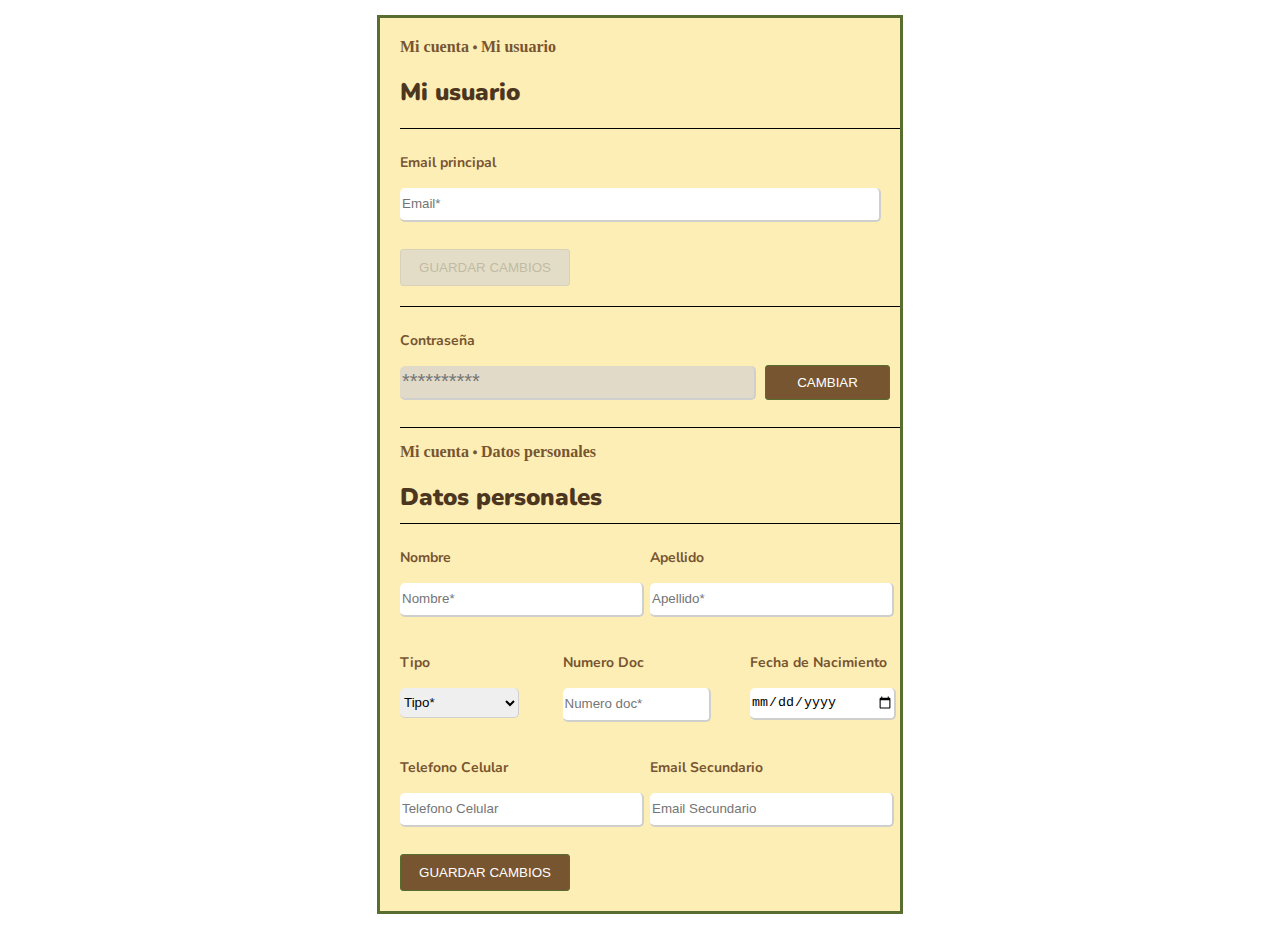
<file: html/datos-personales.html>
<!DOCTYPE html>
<html lang="en">

<head>
   <meta charset="UTF-8">
   <meta name="viewport" content="width=device-width, initial-scale=1.0">
   <title>Datos personales</title>
   <link rel="stylesheet" href="../css/estilos-datos-personales.css">
   <link rel="stylesheet" href="https://cdnjs.cloudflare.com/ajax/libs/font-awesome/5.15.4/css/all.min.css">
</head>

<body>
   <div class="form-caja">
      <div class="header">
         <a class="header-link" href="#">Mi cuenta</a>
         <i class="fas fa-solid fa-circle"></i>
         <a class="header-link" href="#">Mi usuario</a>
      </div>
      <form action="#" method="post">
         <div>
            <h2 class="h2-Mi-usuario"><b>Mi usuario</b></h2>
         </div>
         <div class="caja-email">
            <p class="p-email"><b> Email principal</b></p>
            <input id="email" type="email" class="input-ingreso-formato" placeholder="Email*" required>
            <label id="label-email" class="invisible" for="email"></label>
         </div>
         <div class="caja-boton-guardar-cambios">
            <input id = "btn-1" type="submit" class="boton-guardar-cambios-activado" value="GUARDAR CAMBIOS">
         </div>
      </form>
      <form id="form-password" action="#" method="post">
         <div class="caja-contraseña">
            <p class="p-password"><b>Contraseña</b></p>
            <input type="password" id ="input-password" class="input-password input-ingreso-formato" placeholder="**********">
            <input type="submit" class="boton-cambiar" value="CAMBIAR">
            <label for="input-password" id ="contenedor-mensaje-password"></label>
         </div>
      </form>
      <div class="separador">

      </div>
      <div class="header">
         <a class="header-link" href="#">Mi cuenta</a>
         <i class="fas fa-solid fa-circle"></i>
         <a class="header-link" href="#">Datos personales</a>
      </div>

      <form id = "form-inferior" action="#" method="post">
         <div class="datos-personales">
            <h2 class="h2-Mi-usuario"><b>Datos personales</b></h2>
         </div>
         <div class="caja-nombre-apellido">
            <div class="caja-p-input-nombre">
               <div class="caja-p-nombre">
                  <p class="p-email"><b>Nombre</b></p>
               </div>
               <div class="input-nombre">
                  <input id = "input-nombre" type="text" name="nombre" class="input-ingreso-formato" placeholder="Nombre*" required>
                  <label id = "contenedor-mensaje-nombre" for="input-nombre"></label>
               </div>
            </div>
            <div class="caja-p-input-apellido">
               <div class="caja-apellido">
                  <p class="p-email"><b>Apellido</b></p>
               </div>
               <div class="input-apellido">
                  <input id = "input-apellido" type="text" name="apellido" class="input-ingreso-formato" placeholder="Apellido*" required>
                  <label id = "contenedor-mensaje-apellido" for="input-apellido"></label>
               </div>
            </div>
         </div>
         <div class="caja-tipo-numero-doc-fecha-nac">
            <div class="caja-p-input-tipo">
               <div class="caja-p-tipo">
                  <p class="p-email"><b>Tipo</b></p>
               </div>
               <div class="input-tipo">
                  <select id="select-tipo" name="tipo" class="input-ingreso-formato" required>
                     <option value="0" >Tipo*</option>
                     <option value="1">DNI</option>
                     <option value="2">CI</option>
                     <option value="3">PASAPORTE</option>
                  </select>
                  <label id = "contenedor-mensaje-tipo" for="select-tipo"></label>
               </div>
            </div>
            <div class="caja-p-input-numero-doc">
               <div class="caja-numero-doc">
                  <p class="p-email"><b>Numero Doc</b></p>
               </div>
               <div class="input-numero-doc">
                  <input id= "input-documento" type="text" name="documento" class="input-ingreso-formato" placeholder="Numero doc*" required>
                  <label id = "contenedor-mensaje-documento" for="input-documento"></label>
               </div>
            </div>
            <div class="caja-p-input-fnac">
               <div class="caja-fnac">
                  <p class="p-email"><b>Fecha de Nacimiento</b></p>
               </div>
               <div class="input-fecha nac">
                  <input id = "input-nacimiento" type="date" name="fecha-nac" class="input-ingreso-formato" placeholder="Fecha de Nacimiento*" required>
                  <label id = "contenedor-mensaje-nacimiento" for="input-nacimiento"></label>
               </div>
            </div>
         </div>
         <div class="caja-tel-num-email-sec">
            <div class="caja-p-input-tel-num">
               <div class="caja-p-tel-num">
                  <p class="p-email"><b>Telefono Celular</b></p>
               </div>
               <div class="input-tel-num">
                  <input  id = "input-num-tel" type="text" name="num-telefono" class="input-ingreso-formato" placeholder="Telefono Celular" required>
                  <label id = "contenedor-mensaje-num-tel" for="input-num-tel"></label>
               </div>
            </div>
            <div class="caja-p-input-email-sec">
               <div class="caja-email-sec">
                  <p class="p-email"><b>Email Secundario</b></p>
               </div>
               <div class="input-email-sec">
                  <input id = 'input-email-secundario' name="email-secu" type="text" class="input-ingreso-formato" placeholder="Email Secundario">
                  <label id = "contenedor-mensaje-email-secundario" for="input-email-secundario"></label>
               </div>
            </div>
         </div>
         <div class="caja-boton-guardar-cambios">
            <input id = "btn-formulario-inferior" type="submit" name="guardar" class="boton-guardar-cambios-activado" value="GUARDAR CAMBIOS">
         </div>
      </form>
   </div>

   <script src="../js/datos-personales.js"></script>
</body>

</html>
</file>
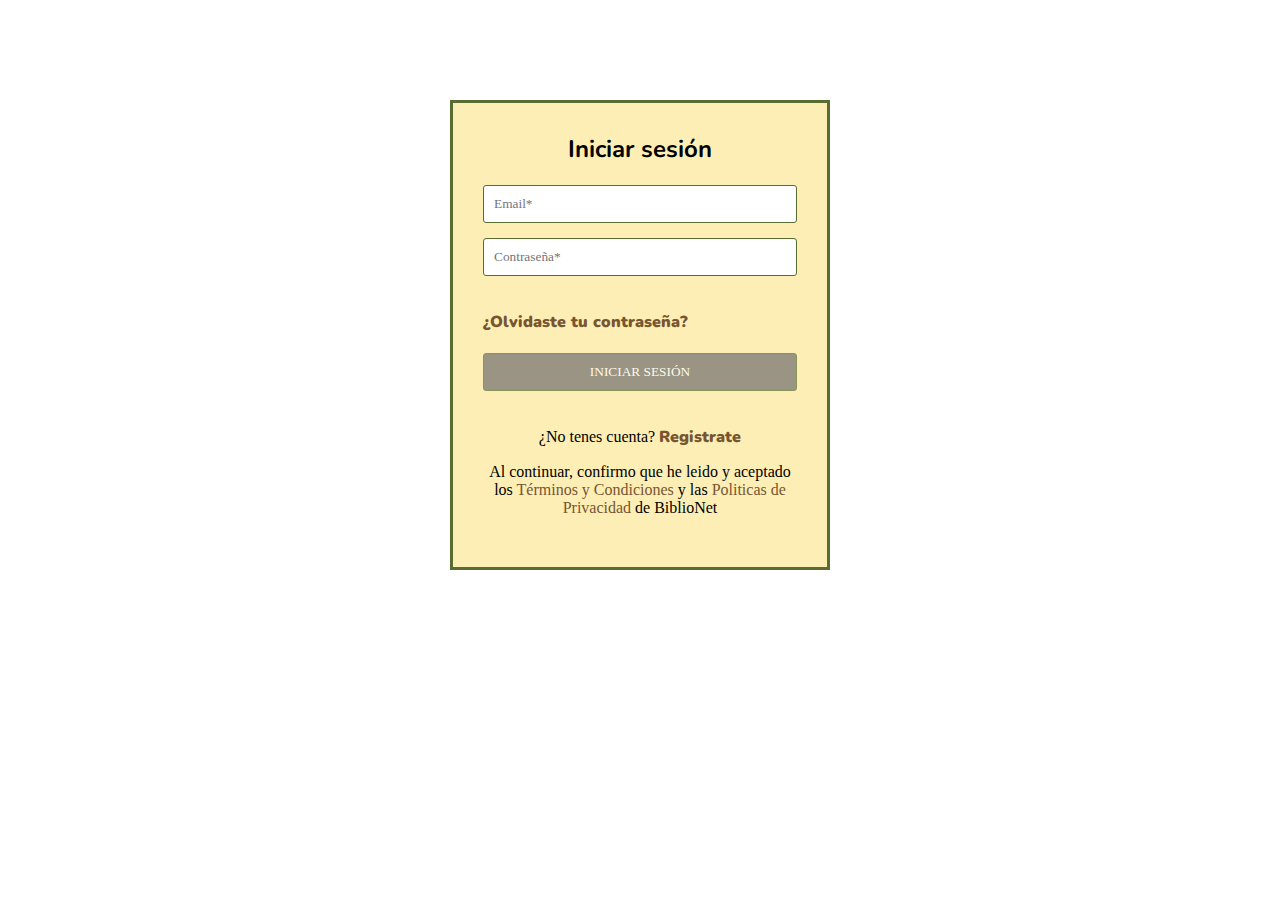
<file: html/login.html>
<!DOCTYPE html>
<html lang="en">
<head>
   <meta charset="UTF-8">
   <meta name="viewport" content="width=device-width, initial-scale=1.0">
   <link rel="stylesheet" href="../css/estilos-login.css">
   <link rel="stylesheet" href="../_core/css/temas_colores_fuentes.css">
   <link rel="icon" href="../assets/img/icono.ico">

   <title>BiblioNet - Registrarse</title>
</head>
<body>

   <form id="formulario">

      <div class="formulario-container-header form-container-centrado formulario-container">
         <h2>Iniciar sesión</h2>
      </div>

      <div class="formulario-container-input formulario-container">
         <input id="input-email" type="email"  placeholder="Email*">
         <label id="label-input-email" for="input-email"></label>

         <input id="input-contraseña" type="password"  placeholder="Contraseña*">
         <label id="label-input-contraseña" for="input-contraseña"></label>
      </div>

      <div class="formulario-container-olvidaste-tu-contraseña formulario-container">
         <a id="olvidaste-tu-contraseña" href="recuperar-password.html">
            ¿Olvidaste tu contraseña?
         </a>
      </div>

      <div class="formulario-container-input-2 formulario-container">
         <input id="input-submit" type="submit" value="INICIAR SESIÓN" disabled>
      </div>

      <div class="formulario-container-texto form-container-centrado formulario-container">
         <p id="no-tenes-cuenta">¿No tenes cuenta? 
            <a href="registrarse.html"> 
               Registrate
            </a>
         </p>
         <p id="terminos-y-condiciones">Al continuar, confirmo que he leido y aceptado los 
            <a href="#">Términos y Condiciones</a>
            y las 
            <a href="#" class="link"> Politicas de Privacidad </a> 
            de BiblioNet
         </p>
      </div>


      <script src="../js/login.js"></script>

   </form>
</body>
</html>
</file>
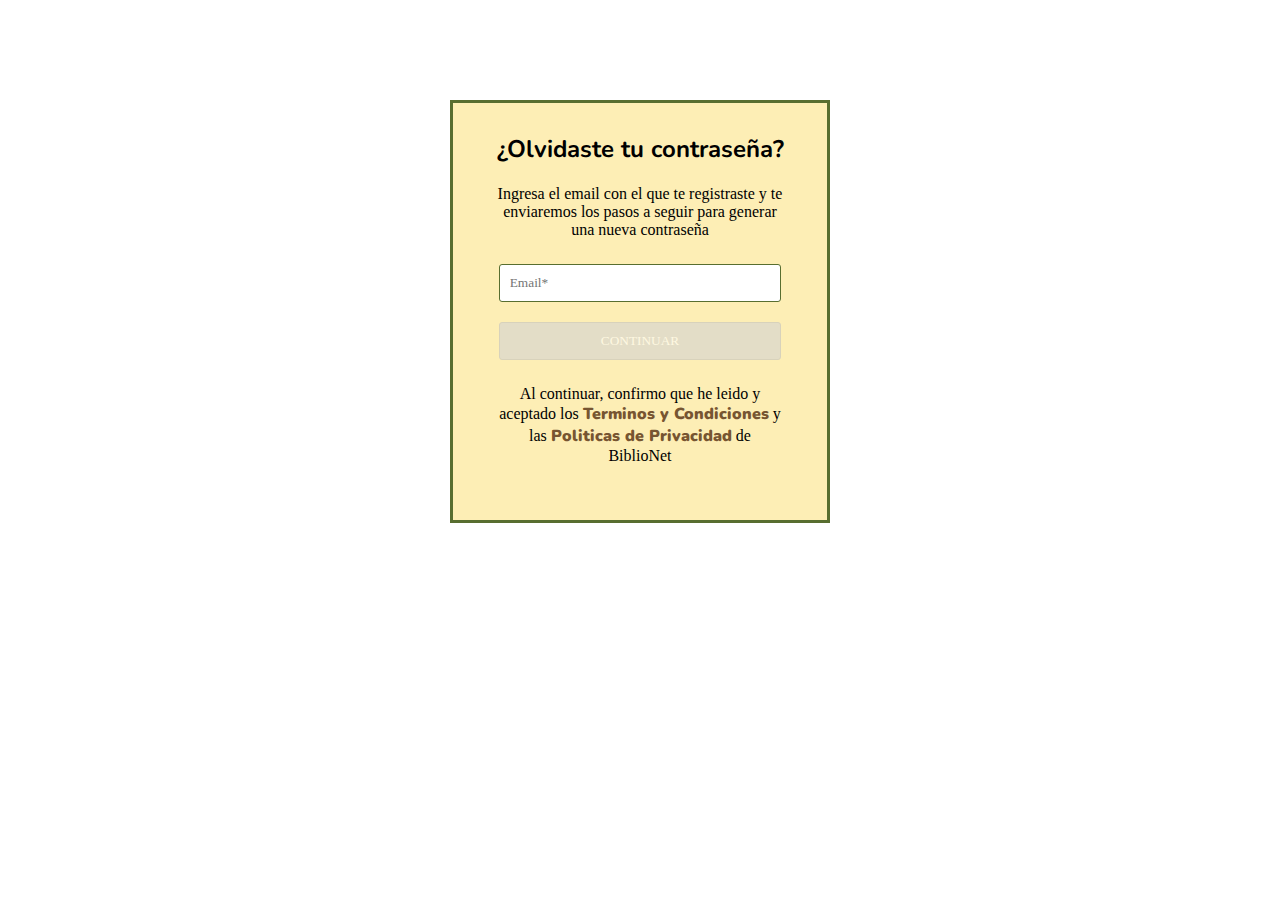
<file: html/recuperar-password.html>
<!DOCTYPE html>
<html lang="en">
<head>
   <meta charset="UTF-8">
   <meta name="viewport" content="width=device-width, initial-scale=1.0">
   <link rel="stylesheet" href="../css/estilos-recuperar-password.css">
   <link rel="icon" href="../assets/img/icono.ico">
   <title>Recuperar password</title>
</head>
<body>

   <form action="#" method="post">

      <div class="formulario">

            <h2 class="titulo-formulario">¿Olvidaste tu contraseña?</h2>
         
         <p class="descripcion">Ingresa el email con el que te registraste y te enviaremos los pasos a seguir para generar una nueva contraseña</p>

         <div class="campo-email">
            <input id="email" type="text" placeholder="Email*">
            <label class="invisible" id="info-email" for="email"></label> <!-- Modificado con js -->
         </div>
         
         <div class="boton-continuar">
            <input id="btn" type="submit" value="CONTINUAR" disabled>
         </div>
         
         <p class="terminos-politicas">Al continuar, confirmo que he leido y aceptado los <a href="#">Terminos y Condiciones</a> y las <a href="#">Politicas de Privacidad</a> de BiblioNet</p>

      </div>

      
   </form>
   <script src="../js/recuperar-password.js"></script>
</body>
</html>
</file>
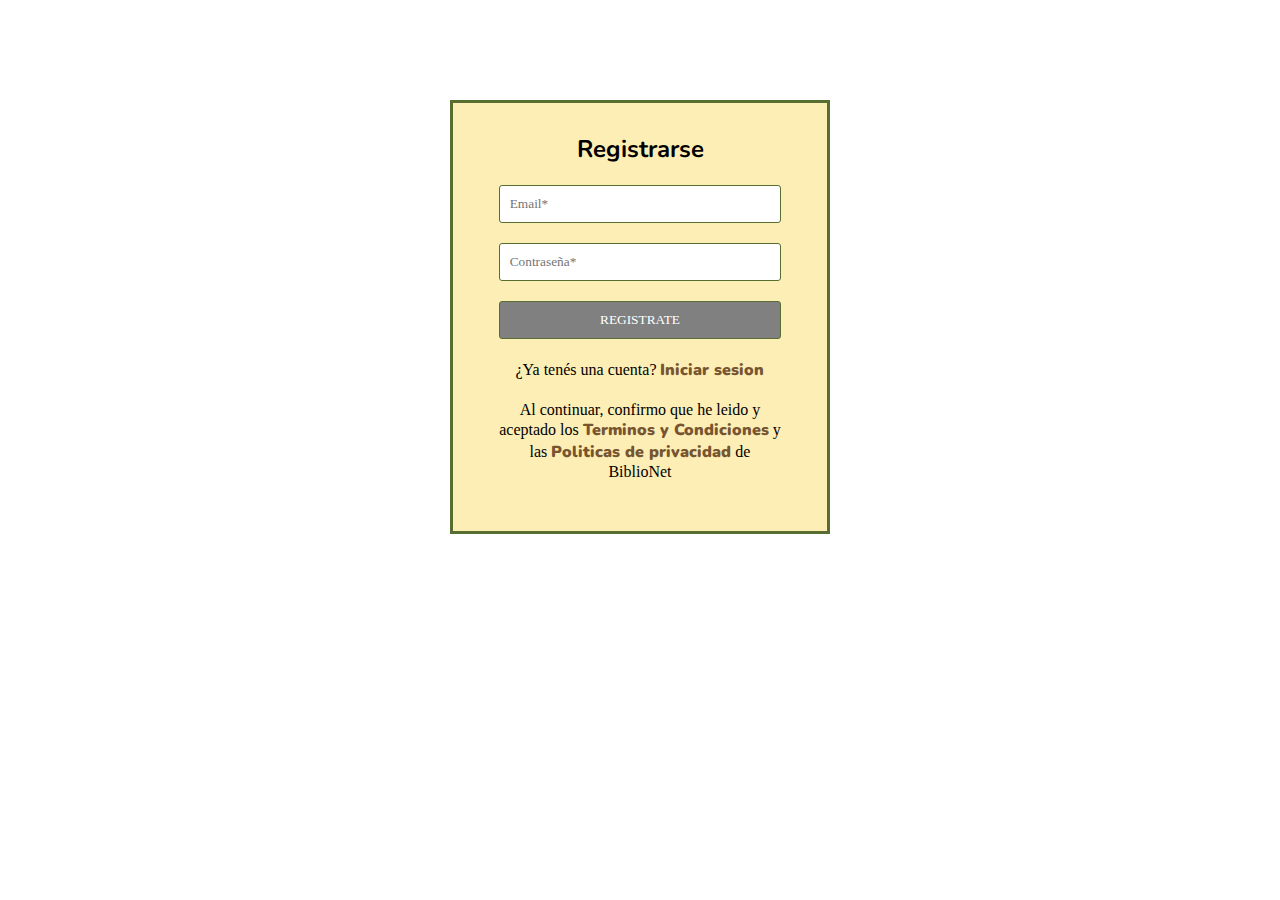
<file: html/registrarse.html>
<!DOCTYPE html>
<html lang="en">
<head>
   <meta charset="UTF-8">
   <meta name="viewport" content="width=device-width, initial-scale=1.0">
   <title>Registrarse</title>
   <link rel="stylesheet" href="../css/estilos-registrarse.css">

   <link rel="icon" href="../assets/img/icono.ico">
</head>
<body>
   <form  id= "registroForm" action="#">
   <div class="formulario">
      <div class="header">
         <h2>Registrarse</h2>
      </div>
      <div id= "input" class="caja">
      <input id="input-mail" type="text" placeholder="Email*" required>
      </div>
      <div id= "input" class="caja">
      <input id="input-contrasenia" type="password" placeholder="Contraseña*" required>
      </div>
      <div id="mensaje" class="error">  </div>
      <div class="caja">
      <input type="submit" id="boton-registrarse" class="boton-registrarse" value="REGISTRATE" disabled>
      </div>
      <div class="caja">
         <p class="parrafo-login">¿Ya tenés una cuenta? <a href="login.html"> Iniciar sesion</a></p> 
      
      </div>   
      <div class="caja">
         <p class="parrafo-footer">Al continuar, confirmo que he leido y aceptado los <a href="#">Terminos y Condiciones</a> y las <a href="#">Politicas de privacidad</a> de BiblioNet</p>
      </div>
   </div>
</form>


<script src="../js/registrarse.js"></script>
</body>
</html>
</file>
<file: css/estilos-datos-personales.css>
﻿@import url("../_core/css/temas_colores_fuentes.css");

.invisible{ /*usado para hacer desaparecer o aparecer el elemento con js*/
  display: none; 
}


.form-caja{
    width: 500px;
    padding: 20px;
    border: 3px solid var(--light-color-acento-2);
    margin: 15px auto;
    background: var(--light-color-fondo);
    padding-right: 0px;
 }

 .h2-Mi-usuario{
   font-family: "Nunito";
   color: var(--light-color-acento-3);
   font-weight: 900;
   margin-bottom: 0px;
}
 .p-email{
   font-family: "Nunito";
   font-size:14px;
   color: var(--light-color-acento-1);
   padding-top: 10px;
   padding-bottom: 2px;
 }
 .header-link{
   text-decoration: none;
   color: var(--light-color-acento-1);
    font-weight: 900;
    transition: all .2s;

 }
.caja-nombre-apellido{
   display: flex;
   flex-direction: row;
   justify-content: space-between;
}
 .caja-p-input-nombre{
   width: 50%;
  
 }
 .caja-p-input-apellido{
   width: 50%;

 }
 .caja-tipo-numero-doc-fecha-nac{
   display: flex;
   flex-direction: row;
   justify-content: space-between;
  
}
 .caja-p-input-tipo{
   width: 25%;
   
 }
 .caja-p-input-numero-doc{
   width: 30%;
  
 }
 .caja-p-input-fnac{
   width: 30%;
  
 }

 .caja-tel-num-email-sec{
   display: flex;
   flex-direction: row;
   justify-content: space-between;
}
 .caja-p-input-tel-num{
   width: 50%;
  
 }
 .caja-p-input-email-sec{
   width: 50%;
 }
 
 .caja-email{
   width: 100%;
    border-top: solid 1px;
    margin-top: 20px;
    margin-bottom: 15px;
    display: flex;
    flex-direction: column;

 }

 .datos-personales{
   padding-bottom: 10px;
   border-bottom: solid 1px;
 }

 .caja-contraseña{
  
    width: 100%;
    border-top: solid 1px;
    margin-top: 20px;
 }
 .input-Text{
    
    border: 1px solid var(--light-color-acento-2);
    border-radius: 3px;
    padding: 10px;
    width: 100%;
 }
 
 .input-ingreso-formato{
   width: 95%;
   height: 30px;
   border-radius: 5px;
   border-color: rgb(207, 207, 206);
   border-top: 0px;
   border-left: 0px;
   margin-bottom: 12px;

 }

 
 .boton-guardar-cambios-activado{
    background: var(--light-color-acento-1);
    border: 1px solid var(--light-color-acento-2);
    color: white;
    padding: 10px;
    width: 34%;
    border-radius: 3px;
    transition: all .2s;
 
 } 

 .boton-guardar-cambios-desactivado{
  background-color: #d3d3d3;
  color: #9a9a9a;
  border: 1px solid #c0c0c0;
  opacity: 0.6;
  padding: 10px;
  width: 34%;
  border-radius: 3px;

} 

 .input-password{
   width: 70%;
   height: 30px;
   border-radius: 5px;
   border-color: rgb(207, 207, 206);
   border-top: 0px;
   border-left: 0px;
   font-size: 20px;
   background-color: rgba(211, 209, 209, 0.685);
 }

 .p-password{
   font-family: "Nunito";
   font-size:14px;
   color: var(--light-color-acento-1);
   padding-top: 10px;
   padding-bottom: 2px;
 }

 .separador{
   border-top: solid 1px;
   width: 100%;
   margin-top: 15px;
   margin-bottom: 15px;
 }

 .p-nombre-appelido{
   display: flexbox;
 }
 .p-nombre-appelido > p {
   margin: 0;
 }
 .boton-guardar-cambios-activado:hover{
    background: var(--light-color-acento-2);
 }

 .input-password:hover{
   background: white;
}
 .boton-guardar-cambios:active{
    background: var(--light-color-acento-1);
 }

 .boton-cambiar{
   background: var(--light-color-acento-1);
   border: 1px solid var(--light-color-acento-2);
   color: white;
   padding: 9px;
   width: 25%;
   border-radius: 3px;
   transition: all .2s;

   position: relative;
   bottom: 1.7px;
   left: 5px;
 } 
 
 .boton-cambiar:hover{
    background: var(--light-color-acento-2);
 }
 
 .boton-cambiar:active{
    background: var(--light-color-acento-1);
 }
 
 .caja p a{
    text-decoration: none;
    color: var(--light-color-acento-1);
     font-weight: 900;
     transition: all .2s;
 }
 
 .caja p a:hover{
    text-shadow: 0 0 8px var(--light-color-acento-2);
 }

 .fa-circle{
  color: var(--light-color-acento-1);
  font-size: 4px;
  position: relative;
  bottom: 2.6px;
 }

 .input-error{
  border-color: red;
 }

 #btn-formulario-inferior {
    margin-top: 15px;
 }
</file>
<file: css/estilos-login.css>
@import url("../_core/css/temas_colores_fuentes.css");

*{
    margin: 0;
    padding: 0px;
    box-sizing: border-box;
    font-family: 'Nunito';
}

body a{
    text-decoration: none;

}
/**/
#formulario{
    width: 380px;
    padding: 30px;
    border: 3px solid var(--light-color-acento-2);
    margin: 100px auto;
    background: var(--light-color-fondo);
}


/*DIVS DEL FORMULARIO*/
#formulario div {
    margin-bottom: 20px;

}

.form-container-centrado{
    text-align: center;
}



.formulario-container-input{
    display: flex;
    flex-direction: column;
    align-items: center;

}

.formulario-container-input-2{
    display: flex;
    flex-direction: column;
    align-items: center;
}

/*EMAIL - CONTRASEÑA Y SUMBIT*/
.formulario-container-input input,
.formulario-container-input-2 input{
    border: 1px solid var(--light-color-acento-2);
    border-radius: 3px;
    padding: 10px;
    width: 100%;
}

/*EMAIL Y CONTRASEÑA*/
.formulario-container-input input{
    margin-bottom: 10px;
}

.formulario-container-input label{
    color: rgb(228, 49, 49);
    padding-bottom: 5px;
}




/* INPUT SUMBIT */
.formulario-container-input-2 input{
    background:rgb(111, 111, 111);
    opacity: .7;
    color: white;
}

.input-submit-verificado {
    background: green;
}


.formulario-container-texto #no-tenes-cuenta{
    padding: 15px;
}

.formulario-container-texto #no-tenes-cuenta a, 
.formulario-container-olvidaste-tu-contraseña #olvidaste-tu-contraseña{
    color: var(--light-color-acento-1);
    font-weight: 900;
    transition: all .2s;
}

.formulario-container-texto #terminos-y-condiciones a{
    color: var(--light-color-acento-1);
    transition: all .2s;
}





/* PSEUDOCLASES */

.formulario-container #olvidaste-tu-contraseña:hover,
.formulario-container #no-tenes-cuenta a:hover,
.formulario-container #terminos-y-condiciones a:hover{

    text-shadow: 0 0 8px var(--light-color-acento-2);
}


/* INPUT email y contraseña*/
.formulario-container-input input:focus{
    outline: var(--light-color-acento-2) 2px solid;
}

/* INPUT SUMBIT 
.formulario-container-input-2 input:hover{
    background: var(--light-color-acento-2);
}


/*.formulario-container-input-2 input:active{
    background: var(--light-color-acento-1);
}
*/



/* CLASES PARA EL JS*/
.submit-desactivado{
    background-color: rgb(170, 155, 155);
    color: rgb(100, 100, 100);
}
</file>
<file: _core/css/temas_colores_fuentes.css>
﻿/* URL Paleta de colores LIGHT: https://www.coloreasily.com/?colors=0e0a06-fdeeb5-775531-586e30-4c361f */
/* URL Paleta de colores DARK: https://www.coloreasily.com/?colors=e0e0e0-4c351f-e5cd6c-364e0d-6b4f1e */
@import url('https://fonts.googleapis.com/css2?family=Maitree');
@import url('https://fonts.googleapis.com/css2?family=Nunito');
@import url('https://fonts.googleapis.com/css2?family=Anaheim');

@font-face {
   font-family: 'Maitree';
   src: url('https://fonts.googleapis.com/css2?family=Maitree') ;
   }

   
@font-face {
   font-family: 'Nunito';
   src: url('https://fonts.googleapis.com/css2?family=Nunito') ;
   }

@font-face {
   font-family: 'Anaheim';
   src: url('https://fonts.googleapis.com/css2?family=Anaheim') ;
   }

:root {
   --light-color-texto:  #0e0a06  ;
   --light-color-fondo:  #fdeeb5 ;
   --light-color-acento-1:  #775531 ;
   --light-color-acento-2:  #586e30 ;
   --light-color-acento-3:  #4c361f ;
   --dark-color-texto:  #e0e0e0 ;
   --dark-color-fondo:  #4c351f ;
   --dark-color-acento-1:  #e5cd6c ;
   --dark-color-acento-2:  #364e0d ;
   --dark-color-acento-3:  #6b4f1e ;
}

 .light-theme {
   color:  #0e0a06  ;
   background-color:  #fdeeb5 ;
}

.dark-theme {
   color:  #e0e0e0 ;
   background-color:  #4c351f ;
}
</file>
<file: css/estilos-recuperar-password.css>
@import url("../_core/css/temas_colores_fuentes.css");

*{
   font-family: 'Nunito';
   margin: 0;
   padding: 0px;
   box-sizing: border-box;
}

.invisible{
   display: none;
}

.formulario{

   width: 380px;
   padding: 30px;
   border: 3px solid var(--light-color-acento-2);
   margin: 100px auto;
   background: var(--light-color-fondo);

}

.titulo-formulario{
   text-align: center;
   
}

.descripcion{

   width: 95%;
   margin: 20px auto;
   text-align: center;
}

.campo-email{

   margin-top: 25px;
   text-align: center;
   display: flex;
   flex-direction: column;
   align-items: center;
   gap: 10px;

}

.campo-email input{
   
   padding: 10px;
   width: 90%;
   border-radius: 3px;
   border: 1px solid var(--light-color-acento-2);
}

.campo-email label{

   color: red;

}

.boton-continuar{
   text-align: center;
   margin-top: 20px;
}

.boton-continuar input{

   padding: 10px;
   width: 90%;
   border-radius: 3px;
   background-color: var(--light-color-acento-1);
   color: white;
   border: 1px solid var(--light-color-acento-2);
   transition: all .2s;
}

.boton-continuar input:hover{
   background: var(--light-color-acento-2);
}

.boton-continuar input:active{
   background: var(--light-color-acento-1);
}

.terminos-politicas{
   width: 90%;
   margin: 25px auto;
   text-align: center;

}

.terminos-politicas a{

   text-decoration: none;
   font-weight: 900;
   color: var(--light-color-acento-1);
   transition: all .2s;
}

.terminos-politicas a:hover{
   text-shadow: 0 0 8px var(--light-color-acento-2);
}
</file>
<file: css/estilos-registrarse.css>
@import url("../_core/css/temas_colores_fuentes.css");

*{
   margin: 0px;
   padding: 0px;
   box-sizing: border-box;
   font-family: 'Nunito';
}

.formulario{
   width: 380px;
   padding: 30px;
   border: 3px solid var(--light-color-acento-2);
   margin: 100px auto;
   background: var(--light-color-fondo);
   text-align: center;
}

.header{
   text-align: center;
}

.caja{
 
   margin: 20px auto;
   width: 90%;
}

#input-mail{
   
   border: 1px solid var(--light-color-acento-2);
   border-radius: 3px;
   padding: 10px;
   width: 100%;
   
}

#input-contrasenia{
   
   border: 1px solid var(--light-color-acento-2);
   border-radius: 3px;
   padding: 10px;
   width: 100%;
   
}

.error{
   color: red;
}
.boton-registrarse{
   background: var(--light-color-acento-1);
   border: 1px solid var(--light-color-acento-2);
   color: white;
   padding: 10px;
   width: 100%;
   border-radius: 3px;
   transition: all .2s;

} 

.boton-registrarse:disabled {
   background-color: gray; /* Cambia el color a gris */
   cursor: not-allowed; /* Cambia el cursor para indicar que no se puede hacer clic */
}

.boton-registrarse:hover{
   background: var(--light-color-acento-2);
}

.boton-registrarse:active{
   background: var(--light-color-acento-1);
}

.caja p a{
   text-decoration: none;
   color: var(--light-color-acento-1);
    font-weight: 900;
    transition: all .2s;
}

.caja p a:hover{
   text-shadow: 0 0 8px var(--light-color-acento-2);
}
</file>
